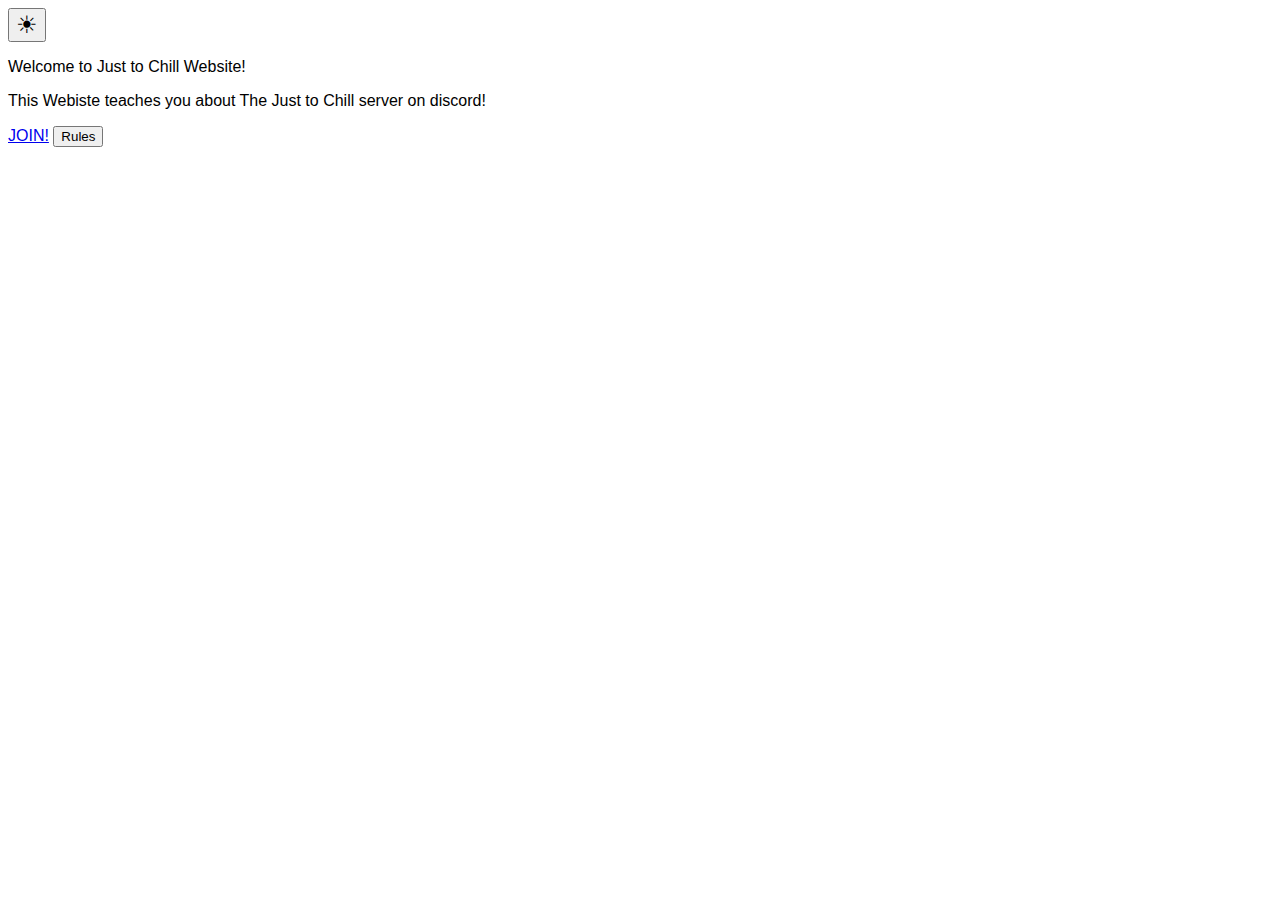
<file: index.html>
<!DOCTYPE html>
<html>
    <button id="toggleButton" class="sun">&#9728;</button>
    <script src="script.js"></script>
    <link rel="stylesheet" type="text/css" href="style.css"/>
    <title>Just to Chill Website :)</title>
    <p> Welcome to Just to Chill Website!</p>
    <p>This Webiste teaches you about The Just to Chill server on discord!<p>
    <a href="https://discord.gg/DZkD6XSRAD">JOIN!</a>
    <button onclick="window.location.href='https://just-to-chill-team.github.io/jtchelp.github.io/rules.html';">Rules</button>

</html>
</file>
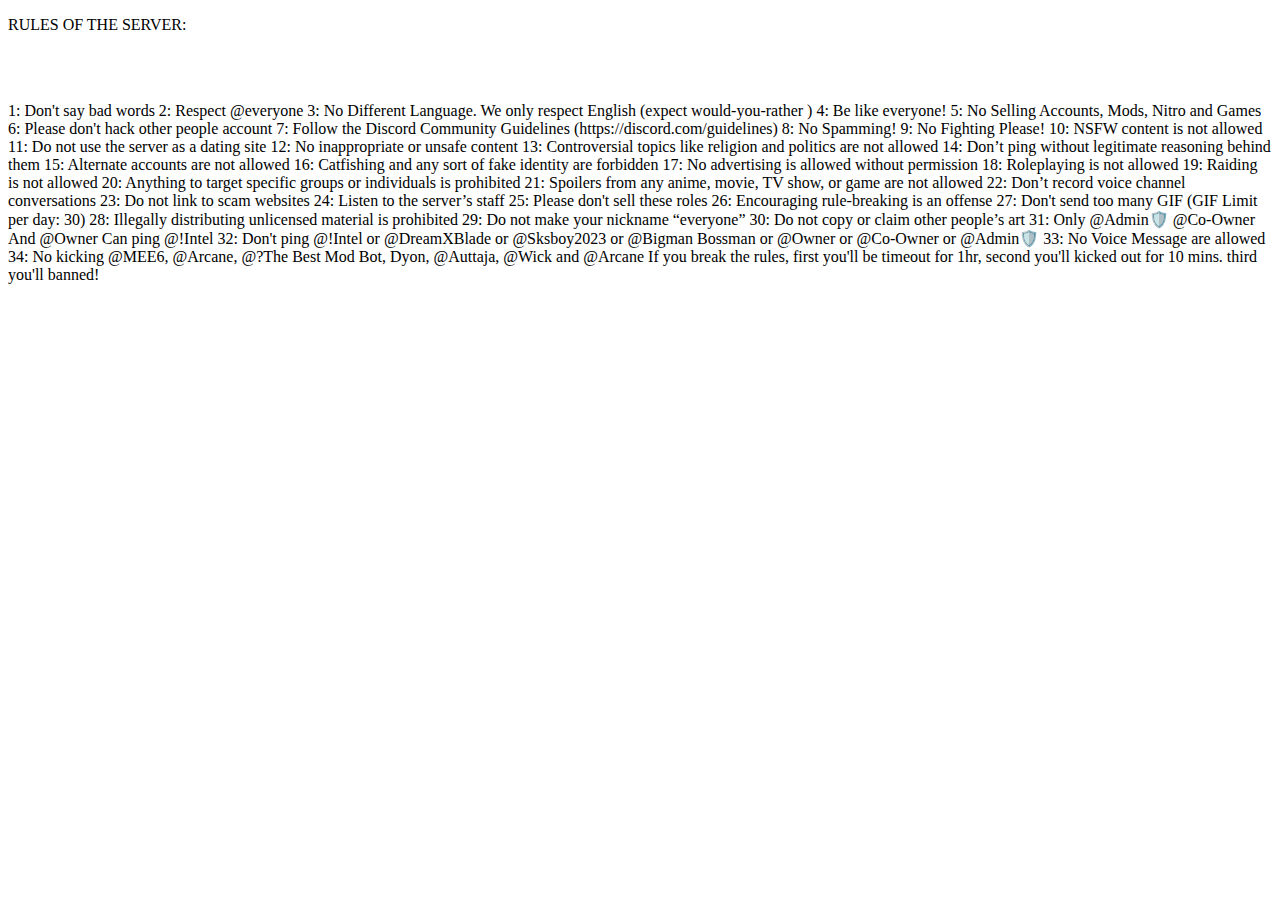
<file: rules.html>
﻿<!DOCTYPE html>
<html>
<title>RULES OF JUST TO CHILL</title>
    <p>RULES OF THE SERVER:</p>
    <br>
    <br>
    <p>
        1: Don't say bad words

        2: Respect @everyone

        3: No Different Language. We only respect English (expect ⁠would-you-rather )

        4: Be like everyone!

        5: No Selling Accounts, Mods, Nitro and Games

        6: Please don't hack other people account

        7: Follow the Discord Community Guidelines (https://discord.com/guidelines)

        8: No Spamming!

        9: No Fighting Please!

        10: NSFW content is not allowed

        11: Do not use the server as a dating site

        12: No inappropriate or unsafe content

        13: Controversial topics like religion and politics are not allowed

        14: Don’t ping without legitimate reasoning behind them

        15: Alternate accounts are not allowed

        16: Catfishing and any sort of fake identity are forbidden

        17: No advertising is allowed without permission

        18: Roleplaying is not allowed

        19: Raiding is not allowed

        20: Anything to target specific groups or individuals is prohibited

        21: Spoilers from any anime, movie, TV show, or game are not allowed

        22: Don’t record voice channel conversations

        23: Do not link to scam websites

        24: Listen to the server’s staff

        25: Please don't sell these roles

        26: Encouraging rule-breaking is an offense

        27: Don't send too many GIF (GIF Limit per day: 30)

        28: Illegally distributing unlicensed material is prohibited

        29: Do not make your nickname “everyone”

        30: Do not copy or claim other people’s art

        31: Only @Admin🛡️ @Co-Owner And @Owner Can ping @!Intel

        32: Don't ping @!Intel or @DreamXBlade or @Sksboy2023 or @Bigman Bossman or @Owner or @Co-Owner or @Admin🛡️

        33: No Voice Message are allowed

        34: No kicking @MEE6, @Arcane, @?The Best Mod Bot, Dyon, @Auttaja, @Wick and @Arcane
        If you break the rules, first you'll be timeout for 1hr, second you'll kicked out for 10 mins. third you'll banned!
    </p>
</html>
</file>
<file: style.css>
p{
    font-family: sans-serif;
}

.light-mode {
    background-color: white;
    color: black;
}

.dark-mode {
    background-color: black;
    color: white;
}

.sun, .moon {
    font-size: 24px;
}

.moon {
    display: none;
}

.dark-mode .sun {
    display: none;
}

.dark-mode .moon {
    display: inline;
}
</file>
